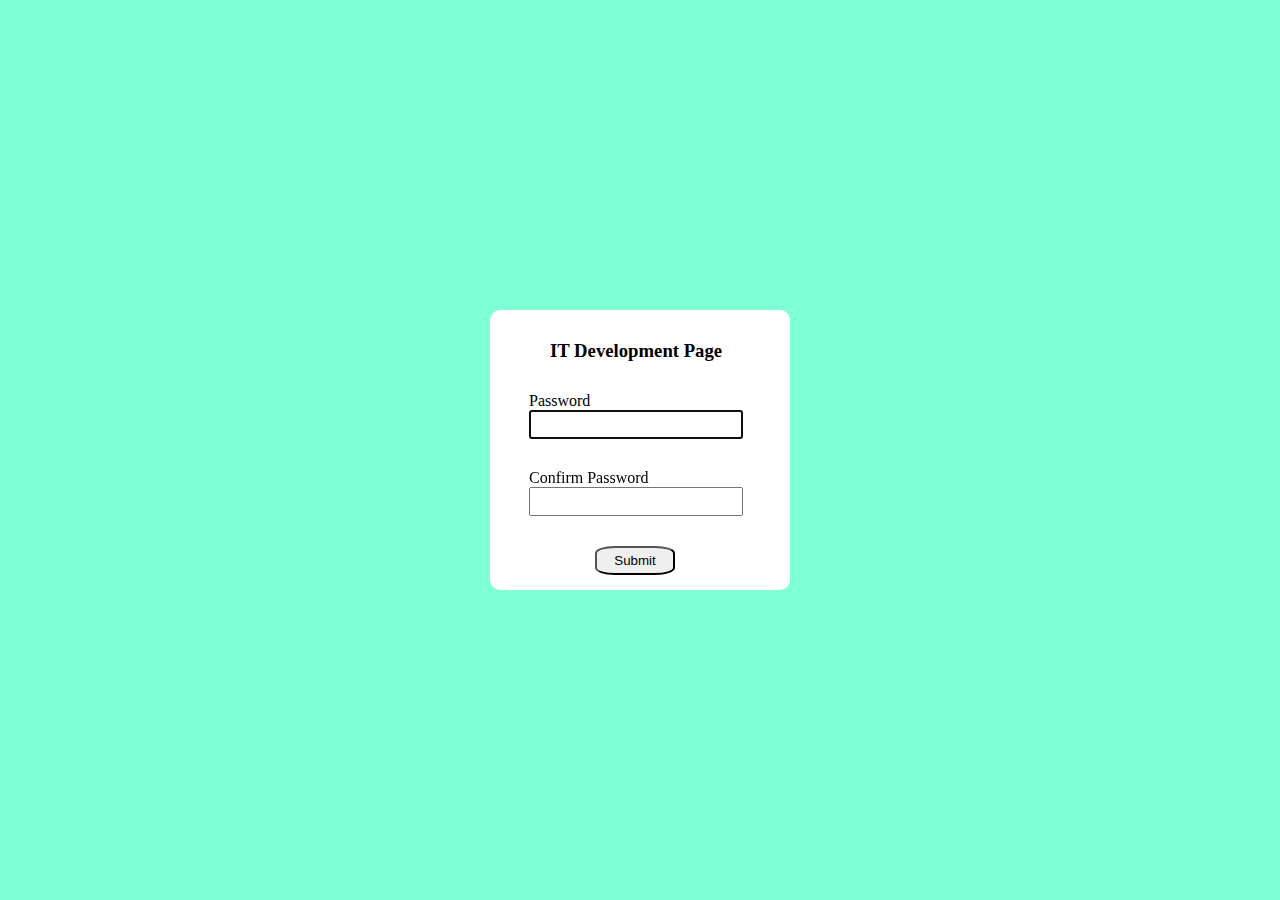
<file: DOM/Password validator/index.html>
<!DOCTYPE html>
<html lang="en">
<head>
    <meta charset="UTF-8">
    <meta name="viewport" content="width=device-width, initial-scale=1.0">
    <title>Login Page</title>

    <!-- link CSS -->
    <link rel="stylesheet" href="./index.css">
</head>
<body>
    <form action="">
        <div>
            <h3>IT Development Page</h>
        </div>
        <div class="main">
           <div class="User">
                <label class="id" for="password" >Password</label><br>
                <input type="User ID" autofocus id="userId" value="" > 
           </div> 

            <div class="Password">
                <label class="word" for="confirm password" >Confirm Password</label ><br>
                <input type="Password" id="password" value="" >
            </div>
            
            <div>

                <input class="submit" type="button" value="Submit" onclick="button()">

                <!-- <a href="">Forgot Password</a> -->
            </div>

        </div>

        <span id="blankTextValue1"></span>
    </form>

    <script src="./index.js"></script>
</body>
</html>
</file>
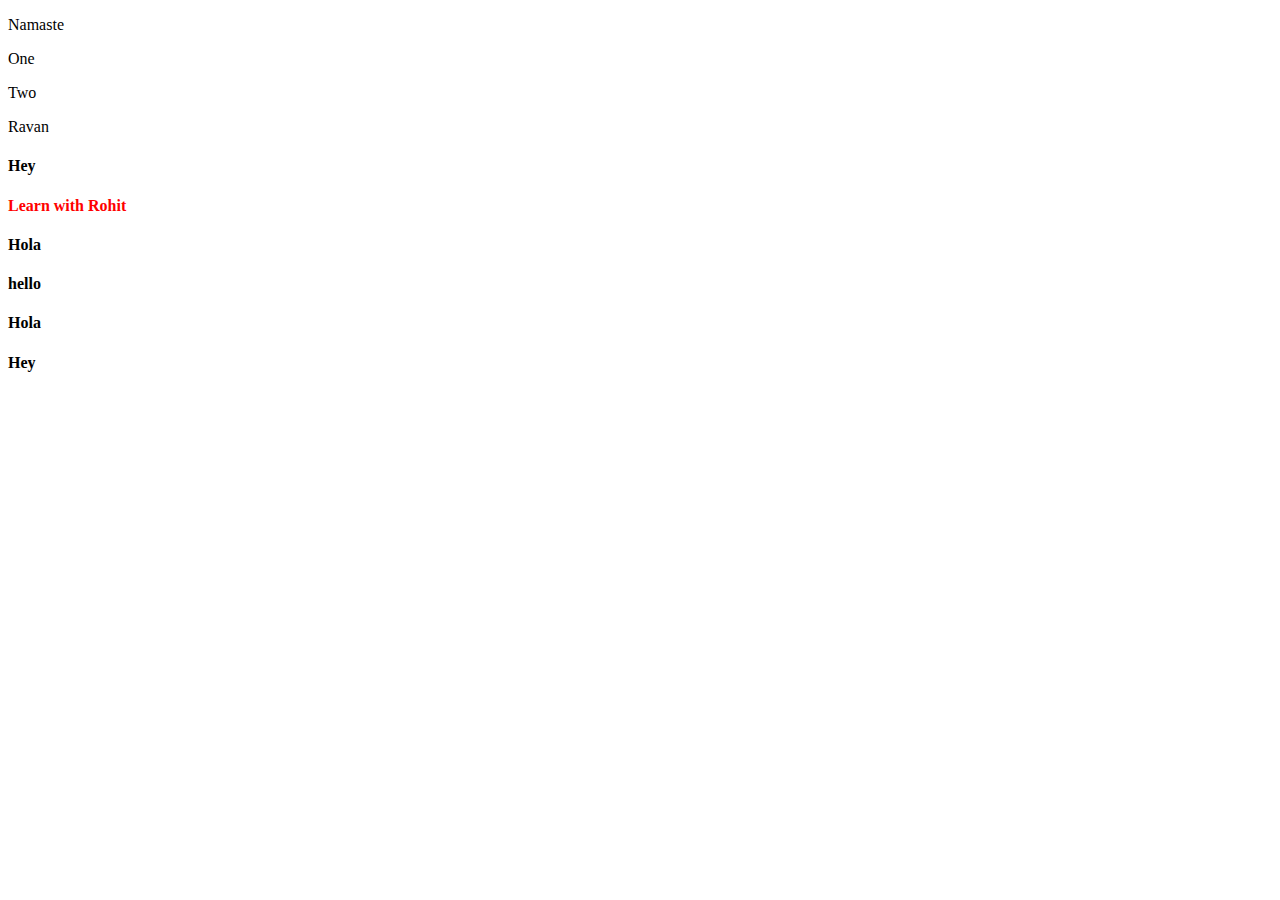
<file: DOM/Basics of DOM/Part_1.html>
<!DOCTYPE html>
<html lang="en">
<head>
    <meta charset="UTF-8">
    <meta name="viewport" content="width=device-width, initial-scale=1.0">
    <title>DOM Part 1</title>
</head>
<body>
    <!-- Id selector in DOM -->

    <p id="One">Namaste</p>

    <!-- Class selector in DOM -->

    <p class="classs">One</p>
    <p class="classs">Two</p>
    <p class="classs">Three</p>

    <!-- by tag name selector in DOM -->

    <h4>Hey</h4>
    <h4>Namaste</h4>
    <h4>Hola</h4>

    <!-- By query selector -->

    <h4>hello</h4>
    <h4 class="ram">Hola</h4>
    <h4 id="ids">Hey</h4>

    <script>

        //By ID
        let Id = document.getElementById("One");
        console.log(Id.innerText);

        //By Class
        let classs = document.getElementsByClassName("classs")
        console.log(classs[2].innerText);

        classs[2].innerText = "Ravan"   //if you want to change to html value using js.

        //By Tag
        let tags = document.getElementsByTagName("h4");
        console.log(tags);
        tags[1].innerText = "Learn with Rohit"
        tags[1].style.color = "red"

        //BY Query selector

        let querys = document.querySelector(".ram")
        console.log(querys);
        

//if you want to change className in JS then-
        // querys.className = "hello"

//if you want to change classList in JS then-
        // querys.classList = "ram shyam ghanshayam"


// if you want to any attributs in HTML-

        querys.setAttribute("id", "Ramayan") // you can add any type of attributes
        querys.setAttribute("title", "Ramayan")
        
    </script>
</body>
</html>
</file>
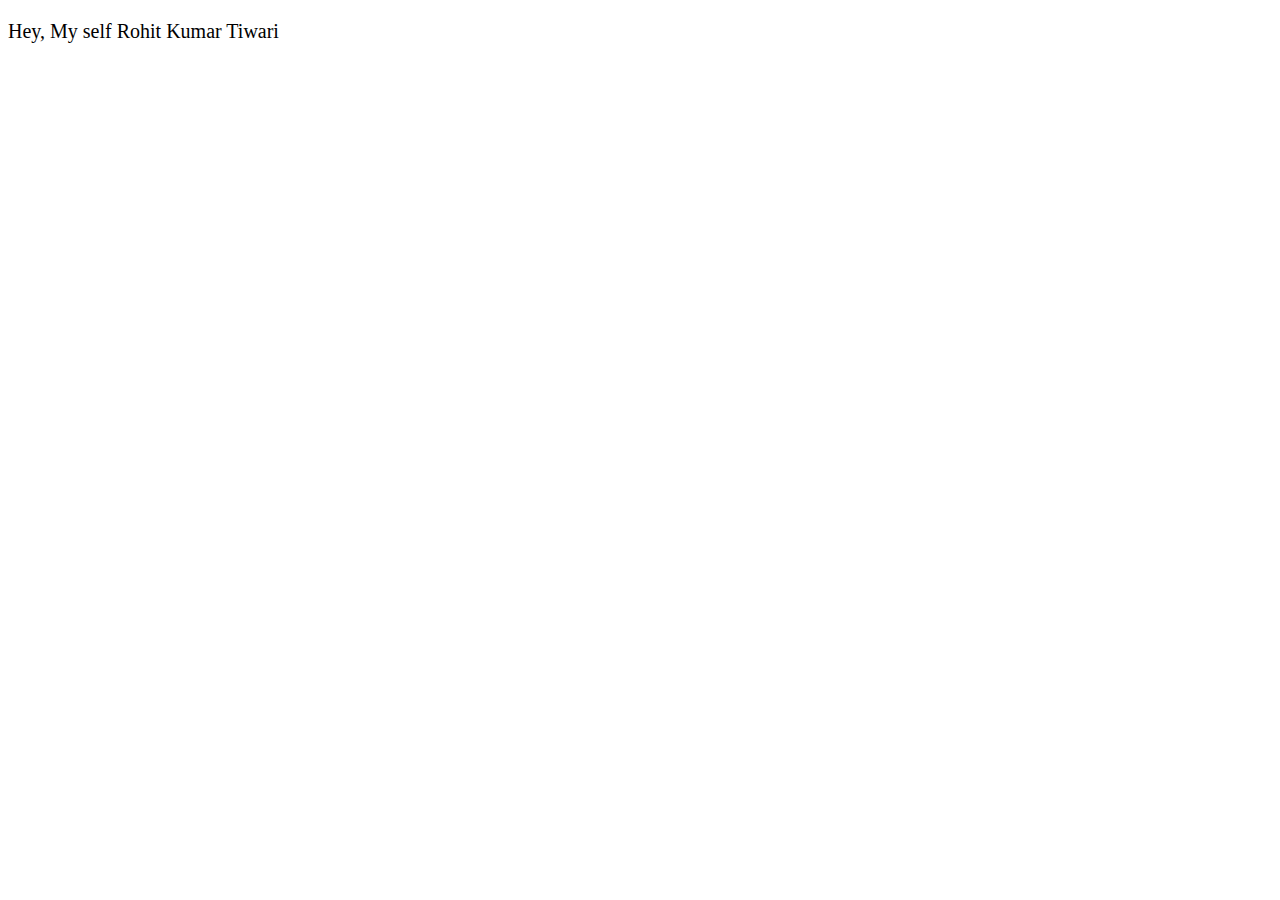
<file: DOM/Basics of DOM/Part_2.html>
<!DOCTYPE html>
<html lang="en">
<head>
    <meta charset="UTF-8">
    <meta name="viewport" content="width=, initial-scale=1.0">
    <title>Document</title>
</head>
<body>

    <!-- <ul>
        <li>One</li>
        <li>Two</li>
        <li>Three</li>
    </ul> -->

    <script>
        //append child (Create an element with the help of JS)
        let a = document.createElement("h1");
        a.className = "title";
        a.style.fontSize = "24px";
        a.textContent = "Ramayana is our holy books";
        // console.log(a)
        // document.body.appendChild(a)

        //remove child (Remove an element with the help of JS)
        let remove = document.querySelector("ul");
        // console.log(remove);
        let lists = document.querySelectorAll("li");
        // console.log(lists);
        // for (list of lists) {
        //     remove.removeChild(list)
        // }


//Demo for self implementation

        let secondElement = document.createElement("p");
        secondElement.className = "Para";
        secondElement.textContent = 'Hey, My self Rohit Kumar Tiwari';
        secondElement.style.fontSize = "20px";
        console.log(secondElement);
        document.body.appendChild(secondElement)


    </script>
</body>
</html>
</file>
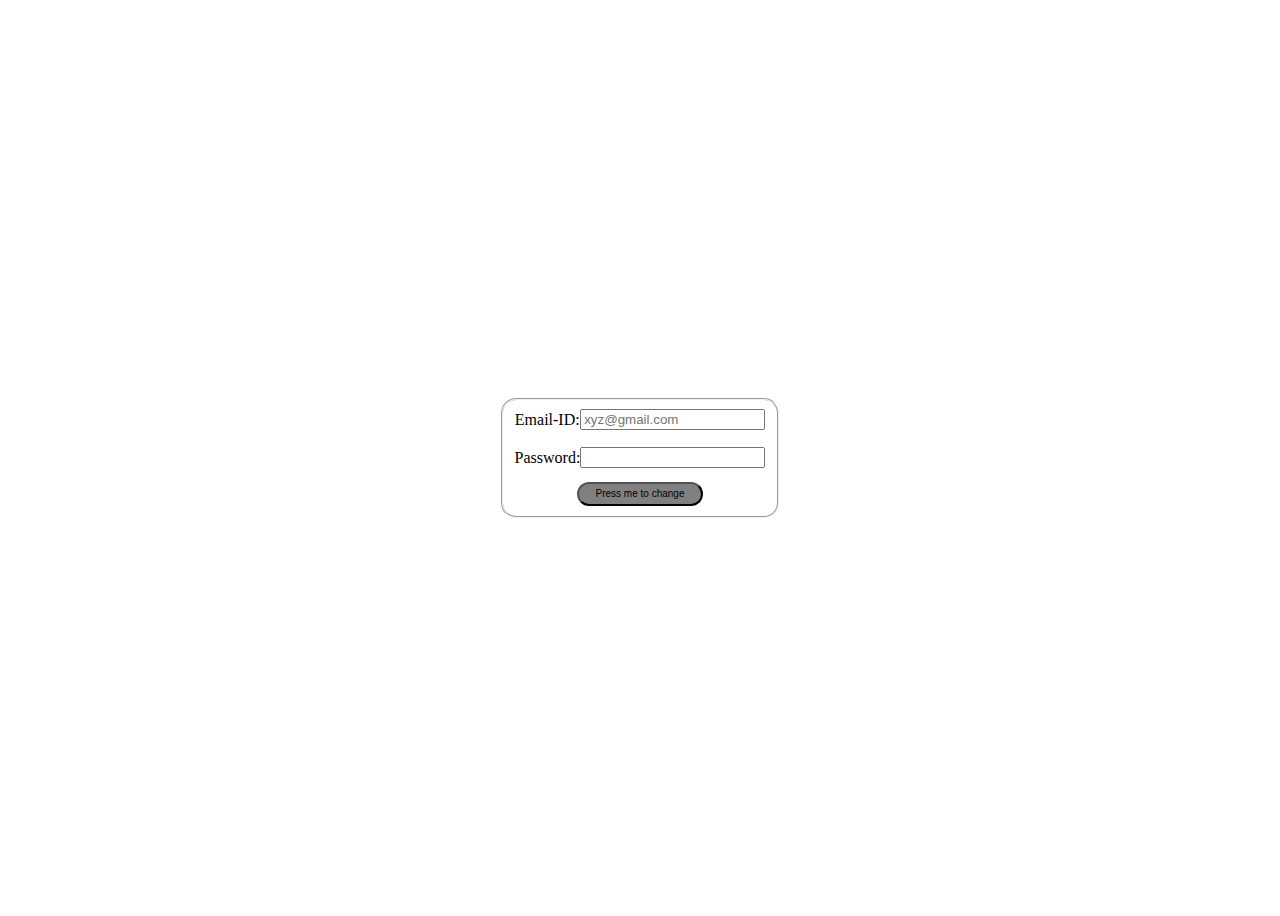
<file: DOM/Basics of DOM/Part_3.html>
<!DOCTYPE html>
<html lang="en">
<head>
    <meta charset="UTF-8">
    <meta name="viewport" content="width=device-width, initial-scale=1.0">
    <title>Event listener</title>
    <link rel="stylesheet" href="./Part_3.css">
</head>
<body>
    <form action="" class="form">
        <fieldset class="field">
            <Div class="inputs">
                <label for="Email ID" >Email-ID:</label>
                <input type="email"   placeholder="xyz@gmail.com">
            </Div>
            <Div class="inputs">
                <label for="Password" >Password:</label>
                <input type="text">
            </Div>
            <button onclick="click" id="button">Press me to change</button>
            
        </fieldset>
        <script src="./Part_3.js"></script>
    </form>

</body>
</html>
</file>
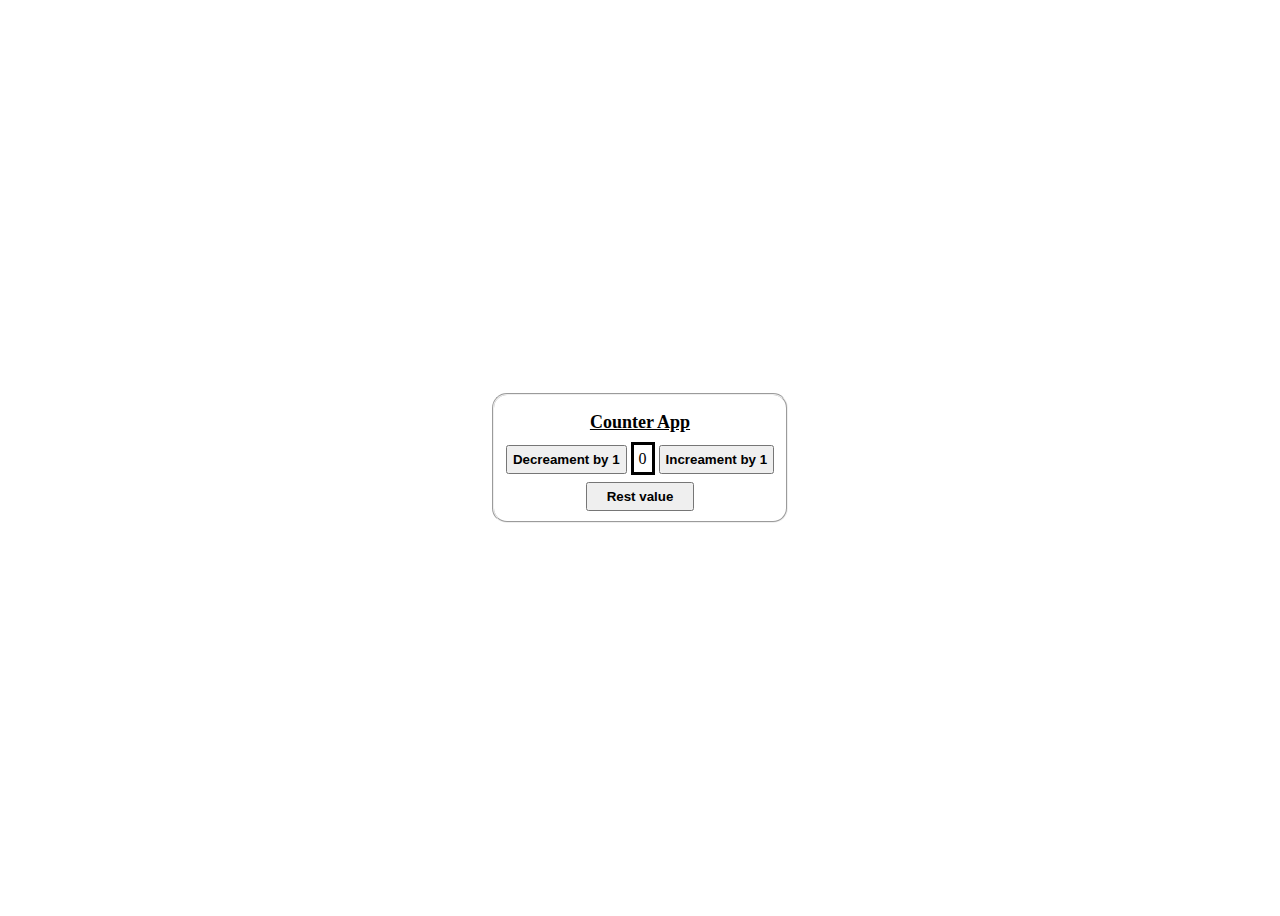
<file: DOM/Counter app/counter.html>
<!DOCTYPE html>
<html lang="en">
<head>
    <meta charset="UTF-8">
    <meta name="viewport" content="width=device-width, initial-scale=1.0">
    <title>Counter Application</title>

    <!-- Adding CSS File -->
    <link rel="stylesheet" href="./counter.css">

</head>
<body>
    
        <fieldset class="fieldset">
            
            <!-- Counter App Card -->
            
            <div class="container">

                <h1>Counter App</h1>
                

                <div>
                    <button id="decreament">Decreament by 1</button>
                    <span id="displayValue">0</span>
                    <button id="increament">Increament by 1</button>
                </div>

                <button id="restValue">Rest value</button>
                
            </div>
        </fieldset>

        <!-- Adding JS File -->

        <script src="./counter.js"></script>
    
</body>
</html>
</file>
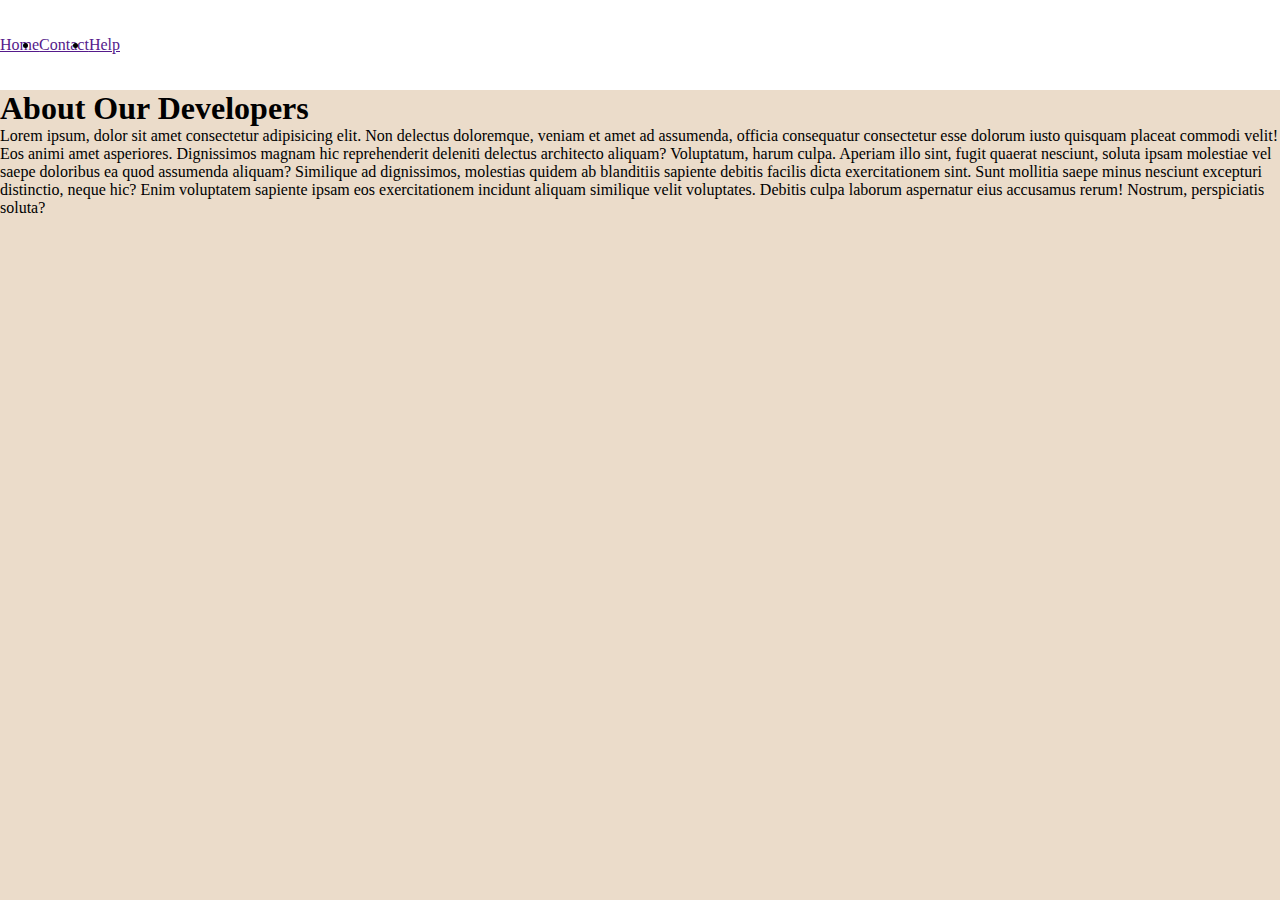
<file: DOM/Double_click/double_click.html>
<!DOCTYPE html>
<html lang="en">
<head>
    <meta charset="UTF-8">
    <meta name="viewport" content="width=device-width, initial-scale=1.0">
    <title>Developer Site</title>

    <!-- Link CSS -->
    <link rel="stylesheet" href="./double_click.css">
</head>
<body>
    
    <!-- Section -->
    <section>

         <!-- logo -->
        <!-- <hi class="logo">DEV</hi> -->

        <!-- nav bar -->
        <nav>
            <!-- nav menus -->
            <ul>
                <li><a href="">Home</a></li>
                <li><a href="">Contact</a></li>
                <li><a href="">Help</a></li>
            </ul>
        </nav>

        <!-- right div -->
        <div class="right">

            <!-- heading of the content -->
            <h1>
                About Our <span>Developers</span>
            </h1>

            <!-- Paragraph of the content -->
            <p>
                Lorem ipsum, dolor sit amet consectetur adipisicing elit. Non delectus doloremque, veniam et amet ad assumenda, officia consequatur consectetur esse dolorum iusto quisquam placeat commodi velit! Eos animi amet asperiores. Dignissimos magnam hic reprehenderit deleniti delectus architecto aliquam? Voluptatum, harum culpa. Aperiam illo sint, fugit quaerat nesciunt, soluta ipsam molestiae vel saepe doloribus ea quod assumenda aliquam? Similique ad dignissimos, molestias quidem ab blanditiis sapiente debitis facilis dicta exercitationem sint. Sunt mollitia saepe minus nesciunt excepturi distinctio, neque hic? Enim voluptatem sapiente ipsam eos exercitationem incidunt aliquam similique velit voluptates. Debitis culpa laborum aspernatur eius accusamus rerum! Nostrum, perspiciatis soluta?
            </p>

        </div>
        
        <!-- left div -->
        <div class="left">
            <embed src="https://www.youtube.com/embed/tv0LNMS8FXo?si=Lsih0Fr16lZgj-d5&amp;start=62" type="">
        </div>

    </section>
</body>
</html>
</file>
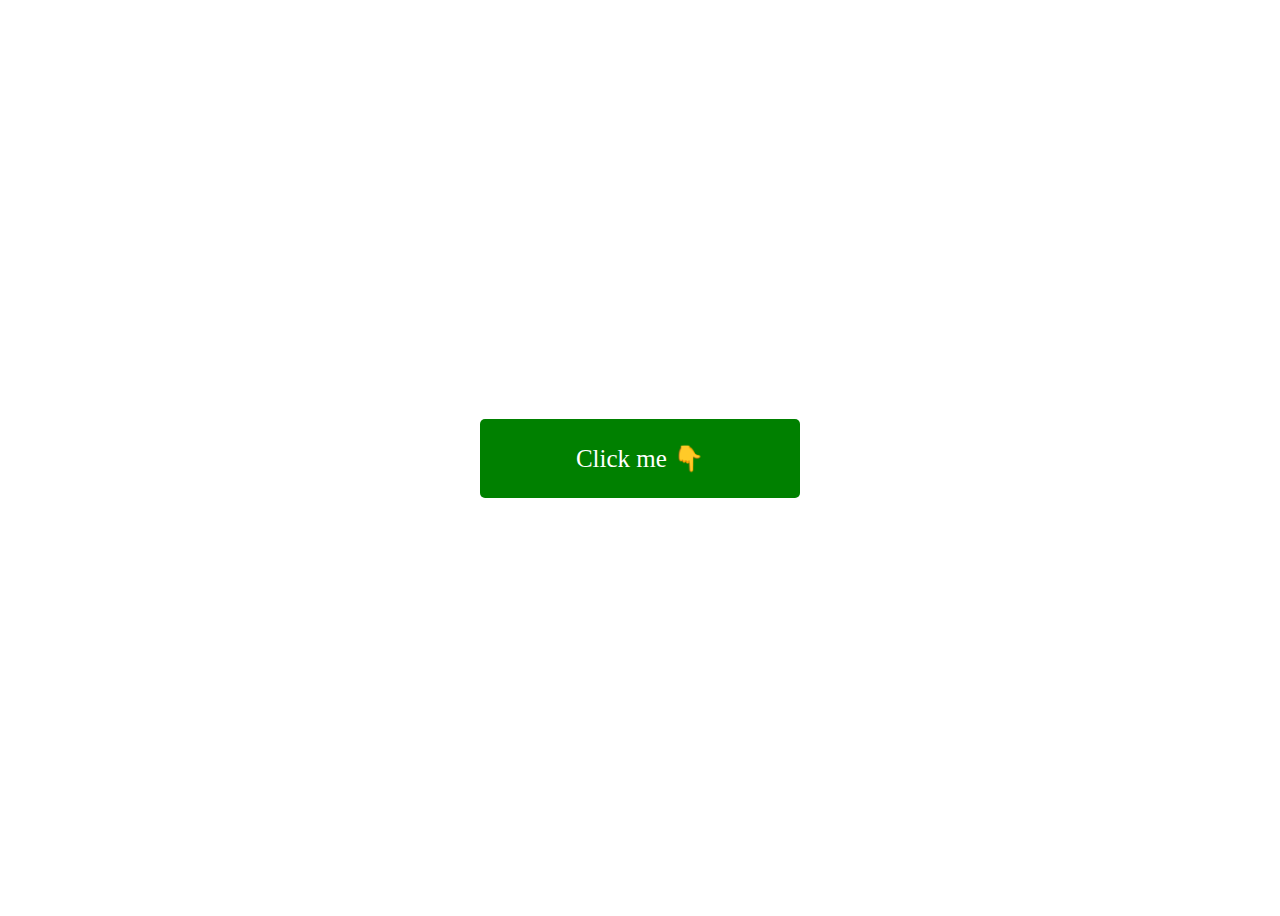
<file: DOM/On_Click/onClick.html>
<!DOCTYPE html>
<html lang="en">
  <head>
    <meta charset="UTF-8" />
    <meta http-equiv="X-UA-Compatible" content="IE=edge" />
    <meta name="viewport" content="width=device-width, initial-scale=1.0" />
    <link rel="stylesheet" href="./onClick.css" />
    <title>Onclick</title>
  </head>
  <body>
    <div id="box">
      <p class="clickMe">Click me 👇</p>
    </div>
  </body>
  <script src="./onclick.js"></script>
</html>
</file>
<file: DOM/Password validator/index.css>
*{
    margin: 0;
    padding: 0;
    
}

body{
    display: flex;
    height: 100vh;
    width: 100vw;
    box-sizing: border-box;
    background-color: aquamarine;
    color: black;
    justify-content: center;
    align-items: center;
}

form{
    /* display: flex; */
    height: 280px;
    width: 300px;
    background-color: white;
    align-items: center;
    justify-content: center;
    border-radius: 10px;
}

.User{
    margin-bottom: 10%;
    margin-left: 13%;
    margin-top: 10%;
    
}
.Password{
    /* margin-top: 8%; */
    margin-left: 13%;
}

.submit{
    display: flex;
    align-items: center;
    justify-content: center;
    margin-top: 10%;
    margin-left: 35%;
    border-radius: 25%;
    width: 80px;
    padding: 5px;
    
    

}
a{
    text-decoration: none;
    color: black;
}

input{
    height: auto;
    width: 200px;
    padding: 5px;
    
}

h3{
    margin-top: 10%;
    margin-left: 20%;
}
</file>
<file: DOM/Basics of DOM/Part_3.css>
body{
    height: 100vh;
    display: flex;
    justify-content: center;
    align-items: center;
    

}

.form{
    border-radius: 15px;
    box-shadow: #808080;
    background-color: transparent;
}

.field{
    display: grid;
    height: 100px;
    width: 100px;
    gap: 10%;
    border-radius: 15px;
    box-shadow: #808080;
    background-color: transparent;
   
    
}


.inputs{
    display: flex;
    align-items: center;
    justify-content: center;
    justify-content: space-around;
   
    
}


#button{

    font-size: 10px;
    border-radius: 25px;
    background-color: #808080;
    width: 50%;
    margin-left: auto;
    margin-right: auto;
}
</file>
<file: DOM/Counter app/counter.css>
body{
    height: 100vh;
    display: flex;
    justify-content: center;
    align-items: center;
}


.fieldset{
    display: flex;
    justify-content: center;
    align-items: center;
    border-radius: 15px;
    
}

.container{
    display: grid;
    justify-content: center;
    align-items: center;
    text-shadow: black;
}

h1{
    display: flex;
    justify-content: center;
    text-decoration: underline;
    font-size:large;
}

#displayValue{
    border: solid black;
    height: auto;
    width: auto;
    padding: 5px;

}

#decreament{
    height: auto;
    width: auto;
    padding: 5px;
    font-weight: 700;
}

#increament{
    height: auto;
    width: auto;
    padding: 5px;
    font-weight: 700;
}

#restValue{
    display: flex;
    height: auto;
    width: 40%;
    padding: 5px;
    justify-content: center;
    align-items: center;
    margin-left: 30%;
    margin-top: 3%;
    font-weight: 700;
}
</file>
<file: DOM/Double_click/double_click.css>
*{
    padding: 0%;
    margin: 0%;
}

body{
    display: flex;
    height: 100vh;
    width: 100vw;
    overflow: hidden;
    box-sizing: border-box;
    background-color: rgb(235, 220, 202);
}

nav{
    display: flex;
    height: 10%;
    background-color: #ffffff;
    align-items: center;  

}

ul{
    display: flex;
    margin-right: 10%;
}
</file>
<file: DOM/On_Click/onClick.css>
body {
    height: 100vh;
    display: flex;
    justify-content: center;
    align-items: center;
  }
  
  #box {
    width: 20rem;
    background-color: green;
    cursor: pointer;
    color: white;
    text-align: center;
    border-radius: 5px;
    font-size: 25px;
  }
</file>
